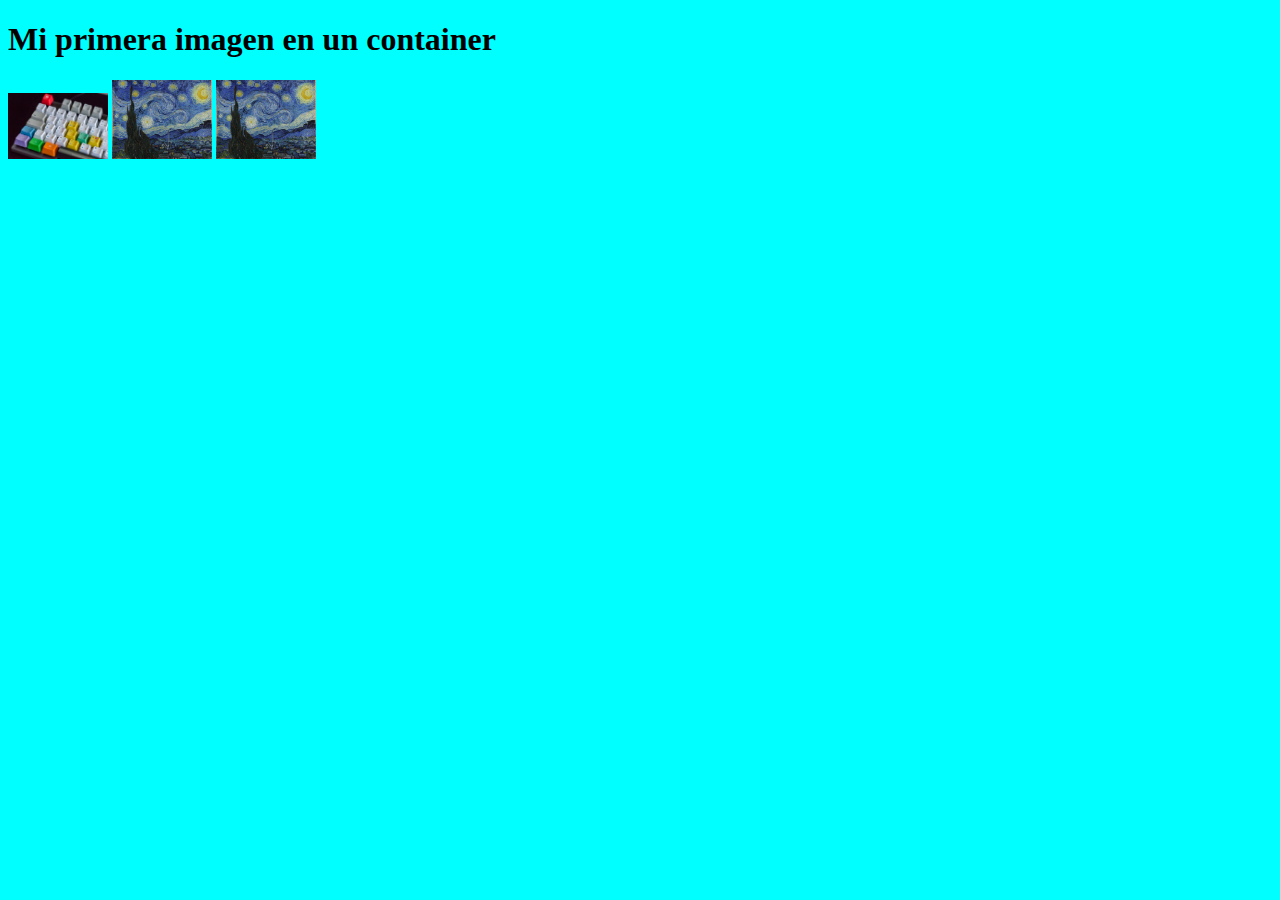
<file: index.html>
<!DOCTYPE html>
<html lang="en">
<head>
    <meta charset="UTF-8">
    <meta name="viewport" content="width=device-width, initial-scale=1.0">
    <title> Insertar mi primera imagen</title>
    <link rel="stylesheet" href="css/estilos.css">


    
</head>
<body>
    <h1> Mi primera imagen en un container</h1>

    
    <div class="container">

        <img  src="/Imagenes/teclado-1.jpg" class="grande">
        <img  src="/Imagenes/Van_Gogh.jpg" class="mediana">
        <img  src="/Imagenes/Van_Gogh.jpg" class="pequeña">
    </div>



</body>
</html>
</file>
<file: css/estilos.css>
img{

  width: 100px;
}


body{

  background-color: aqua;
}
</file>
